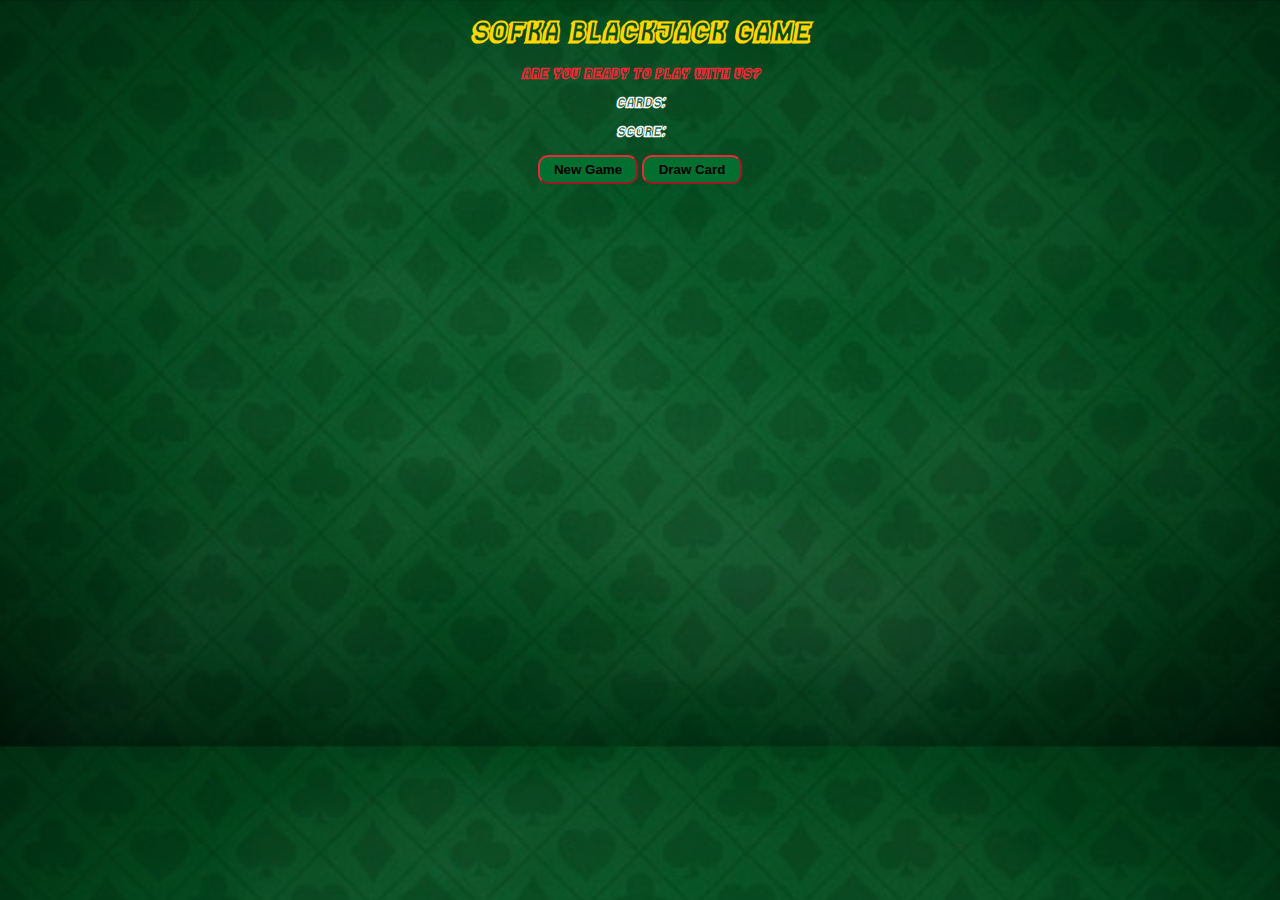
<file: index.html>
<!DOCTYPE html>
<html lang="en">

<head>
    <meta charset="UTF-8">
    <meta http-equiv="X-UA-Compatible" content="IE=edge">
    <meta name="viewport" content="width=device-width, initial-scale=1.0">
    <title>Javascript Laboratory</title>
    <link rel="stylesheet" href="index.css">
</head>

<body>
    <h1>Sofka Blackjack Game</h1>
    <p id="message1">Are you ready to play with us?</p>
    <p id="cardsId">Cards: </p>
    <p id="scoreId">Score: </p>
    <button onclick="gameStart()">New Game</button>
    <button onclick="drawCard()">Draw Card</button>
    <p id="playerElement"></p>
    <script src="index.js"></script>
</body>

</html>
</file>
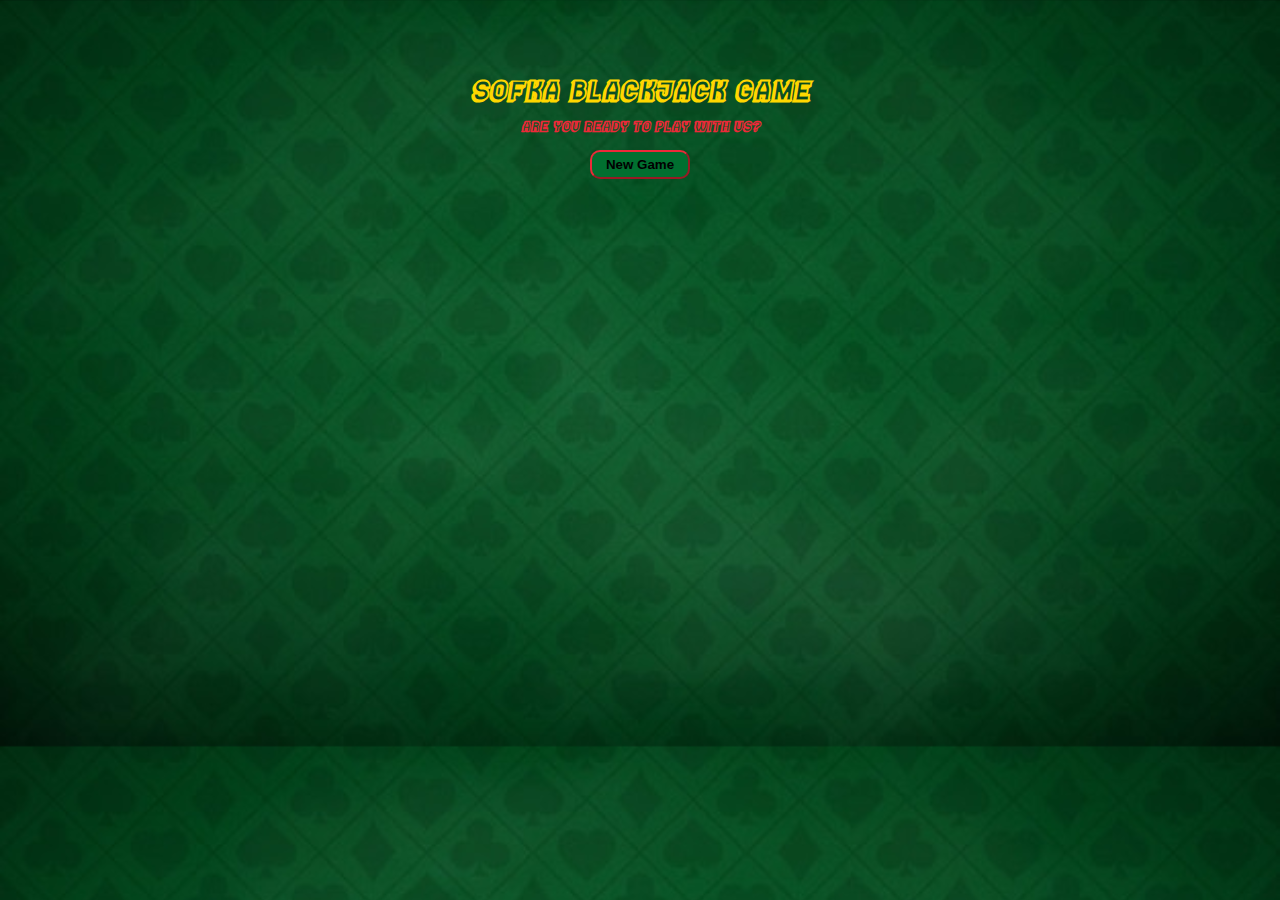
<file: html/index.html>
<!DOCTYPE html>
<html lang="en">

<head>
    <meta charset="UTF-8">
    <meta http-equiv="X-UA-Compatible" content="IE=edge">
    <meta name="viewport" content="width=device-width, initial-scale=1.0">
    <link rel="stylesheet" href="/css/index.css">
    <title>Javascript Laboratory</title>
</head>

<body>
    <h1>Sofka Blackjack Game</h1>
    <p id="message1">Are you ready to play with us?</p>
    <a href="/html/gamePage.html"><button>New Game</button></a>
</body>

</html>
</file>
<file: index.css>
body {
    font-family: casino;
    font-weight: 100;
    background-image: url(images/poker-table-background-green-color_47243-1068.jpg);
    background-size: cover;
    text-align: center;
    color: whitesmoke;
    font-weight: bold;
}

h1 {
    color: gold;
}

#message1 {
    color: #ed2939;
}

@font-face {
    font-family: 'casino';
    src: url(fonts/casino.3d-italic.ttf);
    font-style: normal;
    font-weight: 100;
}

button {
    color: black;
    width: 100px;
    background-color: #016f30;
    padding-top: 5px;
    padding-bottom: 5px;
    font-weight: bold;
    border-radius: 10px;
    border-color: #ed2939;
}
</file>
<file: css/index.css>
* {
    margin: 0;
    padding: 0;
}
body {
    font-family: casino;
    font-weight: 100;
    background-image: url(/images/poker-table-background-green-color_47243-1068.jpg);
    background-size: cover;
    text-align: center;
    color: whitesmoke;
    font-weight: bold;
    display: block;
    margin-top: 5rem;
    text-align: center;
    align-items: center;
}

h1 {
    color: gold;
}

#message1 {
    color: #ed2939;
    margin-top: 1rem;
}

@font-face {
    font-family: 'casino';
    src: url(/fonts/casino.3d-italic.ttf);
    font-style: normal;
    font-weight: 100;
}
table {
    margin: auto;
    padding-bottom: 1rem;
}
th {
    padding: 0 2rem 0 2rem;
}

button {
    color: black;
    width: 100px;
    background-color: #016f30;
    padding-top: 5px;
    padding-bottom: 5px;
    font-weight: bold;
    border-radius: 10px;
    border-color: #ed2939;
    margin-top: 1rem;
}
</file>
